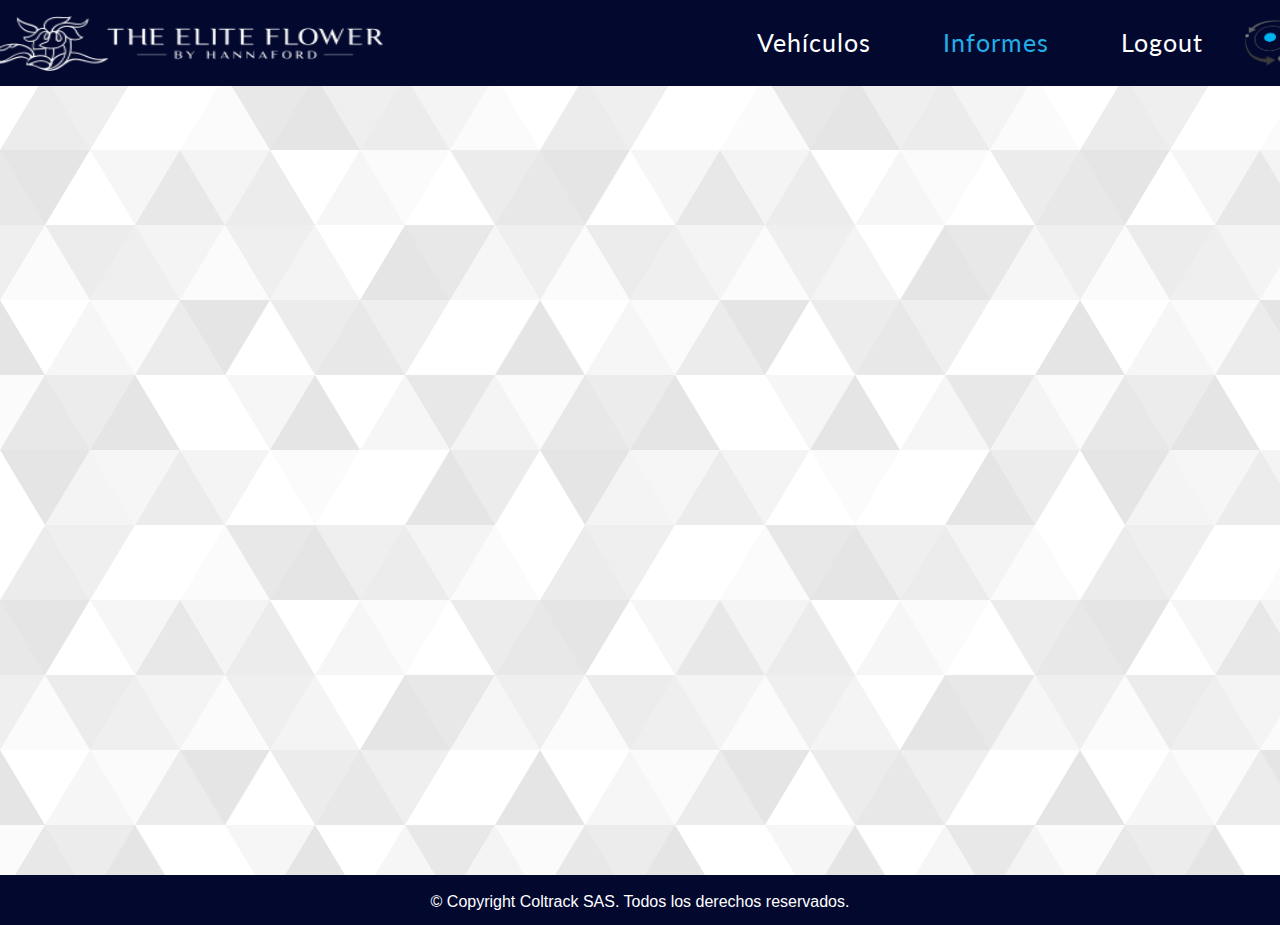
<file: Proyecto_Temperaturas/iframe.html>
<!doctype html>
<html lang="es">
<head>
    <meta name="theme-color" content="#4285f4"/>
    <meta name="description" content="Seguimiento de vehiculos ">
    <meta name="viewport" content="width=device-width, initial-scale=1, shrink-to-fit=no">
    <script src ="https://code.jquery.com/jquery-3.3.1.slim.min.js" integrity="sha384-q8i/X+965DzO0rT7abK41JStQIAqVgRVzpbzo5smXKp4YfRvH+8abtTE1Pi6jizo" crossorigin="anonymous"></script>    <script src ="https://stackpath.bootstrapcdn.com/bootstrap/4.3.1/js/bootstrap.min.js" integrity="sha384-JjSmVgyd0p3pXB1rRibZUAYoIIy6OrQ6VrjIEaFf/nJGzIxFDsf4x0xIM+B07jRM" crossorigin="anonymous"></script>
    <link rel="stylesheet" href="https://stackpath.bootstrapcdn.com/bootstrap/4.3.1/css/bootstrap.min.css" integrity="sha384-ggOyR0iXCbMQv3Xipma34MD+dH/1fQ784/j6cY/iJTQUOhcWr7x9JvoRxT2MZw1T" crossorigin="anonymous">
    <link rel="icon" type="image/jpg" href="img/favicon.ico"/>
    <link rel="stylesheet" href="CSS/iframe.css">
    <title> Vehiculos </title>
</head>
<body id ="body">
    <header class="header">
        <div class="main-menu-logo bg-none " id="header">
            <nav class="navbar navbar-expand-lg navbar-light">
                <div class="container">
                    <a class="navbar-brand" href="index.html">
                        <img src="img/Logo-The-Elite-Flower-Horizontal-1-1-1.png" class="logoElite" alt="">
                    </a>
                    <button class="navbar-toggler" type="button" data-toggle="collapse" data-target="#navbarSupportedContent" aria-controls="navbarSupportedContent" aria-expanded="false" aria-label="Toggle navigation">
                        <span class="navbar-toggler-icon"></span>
                    </button>
                    <div class="collapse navbar-collapse" id="navbarSupportedContent">
                        <ul class="navbar-nav ml-auto">
                            <li class="nav-item active">
                                <a id ="vehiculos" class="nav-link" href="vehiculos.html"><span>Vehículos</span></a>
                            </li>
                            <li class="nav-item active">
                                <a id ="reportes" class="nav-link" href="iframe.html"><span>Informes</span></a>
                            </li>
                            <li class="nav-item active"> 
                                <a id ="logout" class="nav-link" href="login.html"><span>Logout</span></a>
                            </li> 
                            <li class="nav-item active"> 
                                <!-- <img src="/img/Coltrack-03.png" alt="LogoColtrack" > -->
                                <a href="/login.html"><img class="logoColtrack" src="img/Coltrack-03.png" alt="LogoColtrack" ></a>
                            </li> 
                        </ul>
                    </div>
                </div>
            </nav>
        </div>
    </header>
    <div class="All">
        <!-- DATOS -->
        <div class ="datos">
            <div id="iframe">
                <iframe title="Temperaturas Monitoreo Inteligente Camiones V2"  width="100%" height="768" src="https://app.powerbi.com/view?r=eyJrIjoiNGNhMTBhMjMtYWJkOC00ZTRiLTkwOWYtYTM0ZGYwNTFiOWI1IiwidCI6IjZjNjY4YTgwLTMyNDItNDIxZC05ZjM1LTQ0NjMxZjE2ZjZiMCJ9&pageName=ReportSection19a8e5b49b882e198f76" frameborder="0"></iframe>
            </div>
        </div>
        <!-- Footer -->
        <footer class="footer">
            <small> © Copyright Coltrack SAS. Todos los derechos reservados. </small>
        </footer>
    </div>
</body>
</html>
</file>
<file: Proyecto_Temperaturas/CSS/iframe.css>
@import url('https://fonts.googleapis.com/css2?family=Lato&display=swap');
@import url('https://fonts.googleapis.com/css2?family=Roboto:wght@300&display=swap');
body{
    background-color: rgb(247, 239, 239);
    color: black;
    font-family: Arial, Helvetica, sans-serif;
    background-image: url("data:image/svg+xml,%3Csvg xmlns='http://www.w3.org/2000/svg' width='100%25'%3E%3Cdefs%3E%3ClinearGradient id='a' gradientUnits='userSpaceOnUse' x1='0' x2='0' y1='0' y2='100%25' gradientTransform='rotate(240)'%3E%3Cstop offset='0' stop-color='%23ffffff'/%3E%3Cstop offset='1' stop-color='%23FFFFFF'/%3E%3C/linearGradient%3E%3Cpattern patternUnits='userSpaceOnUse' id='b' width='540' height='450' x='0' y='0' viewBox='0 0 1080 900'%3E%3Cg fill-opacity='0.1'%3E%3Cpolygon fill='%23444' points='90 150 0 300 180 300'/%3E%3Cpolygon points='90 150 180 0 0 0'/%3E%3Cpolygon fill='%23AAA' points='270 150 360 0 180 0'/%3E%3Cpolygon fill='%23DDD' points='450 150 360 300 540 300'/%3E%3Cpolygon fill='%23999' points='450 150 540 0 360 0'/%3E%3Cpolygon points='630 150 540 300 720 300'/%3E%3Cpolygon fill='%23DDD' points='630 150 720 0 540 0'/%3E%3Cpolygon fill='%23444' points='810 150 720 300 900 300'/%3E%3Cpolygon fill='%23FFF' points='810 150 900 0 720 0'/%3E%3Cpolygon fill='%23DDD' points='990 150 900 300 1080 300'/%3E%3Cpolygon fill='%23444' points='990 150 1080 0 900 0'/%3E%3Cpolygon fill='%23DDD' points='90 450 0 600 180 600'/%3E%3Cpolygon points='90 450 180 300 0 300'/%3E%3Cpolygon fill='%23666' points='270 450 180 600 360 600'/%3E%3Cpolygon fill='%23AAA' points='270 450 360 300 180 300'/%3E%3Cpolygon fill='%23DDD' points='450 450 360 600 540 600'/%3E%3Cpolygon fill='%23999' points='450 450 540 300 360 300'/%3E%3Cpolygon fill='%23999' points='630 450 540 600 720 600'/%3E%3Cpolygon fill='%23FFF' points='630 450 720 300 540 300'/%3E%3Cpolygon points='810 450 720 600 900 600'/%3E%3Cpolygon fill='%23DDD' points='810 450 900 300 720 300'/%3E%3Cpolygon fill='%23AAA' points='990 450 900 600 1080 600'/%3E%3Cpolygon fill='%23444' points='990 450 1080 300 900 300'/%3E%3Cpolygon fill='%23222' points='90 750 0 900 180 900'/%3E%3Cpolygon points='270 750 180 900 360 900'/%3E%3Cpolygon fill='%23DDD' points='270 750 360 600 180 600'/%3E%3Cpolygon points='450 750 540 600 360 600'/%3E%3Cpolygon points='630 750 540 900 720 900'/%3E%3Cpolygon fill='%23444' points='630 750 720 600 540 600'/%3E%3Cpolygon fill='%23AAA' points='810 750 720 900 900 900'/%3E%3Cpolygon fill='%23666' points='810 750 900 600 720 600'/%3E%3Cpolygon fill='%23999' points='990 750 900 900 1080 900'/%3E%3Cpolygon fill='%23999' points='180 0 90 150 270 150'/%3E%3Cpolygon fill='%23444' points='360 0 270 150 450 150'/%3E%3Cpolygon fill='%23FFF' points='540 0 450 150 630 150'/%3E%3Cpolygon points='900 0 810 150 990 150'/%3E%3Cpolygon fill='%23222' points='0 300 -90 450 90 450'/%3E%3Cpolygon fill='%23FFF' points='0 300 90 150 -90 150'/%3E%3Cpolygon fill='%23FFF' points='180 300 90 450 270 450'/%3E%3Cpolygon fill='%23666' points='180 300 270 150 90 150'/%3E%3Cpolygon fill='%23222' points='360 300 270 450 450 450'/%3E%3Cpolygon fill='%23FFF' points='360 300 450 150 270 150'/%3E%3Cpolygon fill='%23444' points='540 300 450 450 630 450'/%3E%3Cpolygon fill='%23222' points='540 300 630 150 450 150'/%3E%3Cpolygon fill='%23AAA' points='720 300 630 450 810 450'/%3E%3Cpolygon fill='%23666' points='720 300 810 150 630 150'/%3E%3Cpolygon fill='%23FFF' points='900 300 810 450 990 450'/%3E%3Cpolygon fill='%23999' points='900 300 990 150 810 150'/%3E%3Cpolygon points='0 600 -90 750 90 750'/%3E%3Cpolygon fill='%23666' points='0 600 90 450 -90 450'/%3E%3Cpolygon fill='%23AAA' points='180 600 90 750 270 750'/%3E%3Cpolygon fill='%23444' points='180 600 270 450 90 450'/%3E%3Cpolygon fill='%23444' points='360 600 270 750 450 750'/%3E%3Cpolygon fill='%23999' points='360 600 450 450 270 450'/%3E%3Cpolygon fill='%23666' points='540 600 630 450 450 450'/%3E%3Cpolygon fill='%23222' points='720 600 630 750 810 750'/%3E%3Cpolygon fill='%23FFF' points='900 600 810 750 990 750'/%3E%3Cpolygon fill='%23222' points='900 600 990 450 810 450'/%3E%3Cpolygon fill='%23DDD' points='0 900 90 750 -90 750'/%3E%3Cpolygon fill='%23444' points='180 900 270 750 90 750'/%3E%3Cpolygon fill='%23FFF' points='360 900 450 750 270 750'/%3E%3Cpolygon fill='%23AAA' points='540 900 630 750 450 750'/%3E%3Cpolygon fill='%23FFF' points='720 900 810 750 630 750'/%3E%3Cpolygon fill='%23222' points='900 900 990 750 810 750'/%3E%3Cpolygon fill='%23222' points='1080 300 990 450 1170 450'/%3E%3Cpolygon fill='%23FFF' points='1080 300 1170 150 990 150'/%3E%3Cpolygon points='1080 600 990 750 1170 750'/%3E%3Cpolygon fill='%23666' points='1080 600 1170 450 990 450'/%3E%3Cpolygon fill='%23DDD' points='1080 900 1170 750 990 750'/%3E%3C/g%3E%3C/pattern%3E%3C/defs%3E%3Crect x='0' y='0' fill='url(%23a)' width='100%25' height='100%25'/%3E%3Crect x='0' y='0' fill='url(%23b)' width='100%25' height='100%25'/%3E%3C/svg%3E");
    background-attachment: fixed;
    background-size: cover;
}
/* header */
#header{
    z-index: 1200;
}
.logoColtrack{
    width: 60px;
    margin-left: -2rem;
}
/* Logo EliteFlowers */
.logoElite{
    height: 55px;
    width: 400px;
}
/* icon menu desplegable */
.navbar-light .navbar-toggler-icon {
    background-image: url("data:image/svg+xml,%3csvg viewBox='0 0 30 30' xmlns='http://www.w3.org/2000/svg'%3e%3cpath stroke='rgba(255, 255, 255 )' stroke-width='2' stroke-linecap='round' stroke-miterlimit='10' d='M4 7h22M4 15h22M4 23h22'/%3e%3c/svg%3e");    
}
/*Todo el contenido  */
.All{
    display: grid;
    grid-template-columns: repeat(1, 1fr);
    grid-template-rows: repeat(2, auto);
}
/* Logo */
.main-menu-logo{
    position: fixed;
    top:0;
    z-index: 100;
    width: 100%;
    background: #03082f;
}
/*Links navbar  */
.navbar-light .navbar-nav .active > .nav-link, .navbar-light .navbar-nav .nav-link.active, .navbar-light .navbar-nav .nav-link.show, .navbar-light .navbar-nav .show > .nav-link {
    color: white;
    padding: 0px 20px;
    font-family: 'Lato', sans-serif;
    font-size: 25px;
}
.navbar li {
    display: inline-block;
    list-style: outside none none;
    margin: .5em 1em;
}
.navbar-brand{
    margin-left: -100px;
}
.navbar a {
    position: relative;
    text-decoration: none;
    font-size: 20px;
}
.navbar a::before,
.navbar a::after {
    content: '';
    height: 14px;
    width: 14px;
    color: #22afe6;
    position: absolute;
    transition: all .35s ease;
    opacity: 0;
}
.navbar a::before {
    content: '';
    right: 0;
    top: 0;
    color: #22afe6;
    border-top: 3px solid #22afe6;
    border-right: 3px solid #22afe6;
    transform: translate(-100%, 50%);
}
.navbar a:after {
    content: '';
    left: 0;
    bottom: 0;
    color: #22afe6;
    border-bottom: 3px solid #22afe6;
    border-left: 3px solid #22afe6;
    transform: translate(100%, -50%)
}
.navbar a:hover:before,
.navbar a:hover:after {
    transform: translate(0,0);
    opacity: 1;
}
.nav-item a{
    display: block;
    font-size: 30px;
    padding: 0px 20px;
    color: white;
    text-align: center;
    letter-spacing: 1px;
}
.navbar-light .navbar-toggler {
    color: transparent;
    border-color: transparent;
}
#vehiculos{
    margin-left: 320px;
}
#reportes{
    color: #22afe6;
    margin-top: 8px;
}
#vehiculos,#logout{
    margin-top: 8px;
}
#reportes:hover{
    color: #22afe6;
}
#logout:hover{
    color: #22afe6;
}
/*Datos*/
.datos{
    display: grid;
    grid-template-columns: repeat(1, 1fr);
    grid-template-rows: repeat(3, auto);
    min-height: 650px;
    margin-top: 85px;
    width: 100%;
}
#iframe{
    width: 100% auto;
    grid-row-start: 1;
}
/*Pie de pagina*/
.footer{
    background-color: #03082f;
    color:#fff;
    font-size: 20px;
    padding: 10px;
    text-align: center;
    height: 50px;
    grid-column-start: 1;
    grid-column-end: 5;
    grid-row-start: 3;
    grid-row-end: 4;
    margin-top: 15px;
}
@media screen and (max-width: 900px){
    .logoElite{
        width:270px;
        height: 60px;
        padding-top: 0;
        margin-left: 80px;
    }
    .navbar-light .navbar-nav .active > .nav-link, .navbar-light .navbar-nav .nav-link.active, .navbar-light .navbar-nav .nav-link.show, .navbar-light .navbar-nav .show > .nav-link {
        color: white;
        font-size: 25px;
        padding: 0;
        margin: 0;
        text-align: left;
    }
    #vehiculos{
        margin-left: 0px;
    }
    .datos{
        width: 100%;
        height: 750px;
    }
    #iframe{
        width: 100%;
        height: 750px;
    }
}
@media screen and (max-width: 480px){
    .logoElite{
        width:258px;
        height: 60px;
        padding-top: 0;
        margin-left: 0px;
    }
    #vehiculos, #reportes, #logout{
        margin:0px;
        padding-left: 15px;
        width: 140px;
    }
    .navbar-brand{
        margin: 0px;
    }
    .main-menu-logo{
        position: fixed;
        top:0;
        z-index: 100;
        width: 100%;
        background: #03082f;
        font-family: 'Raleway', sans-serif;
        margin: 0;
    }
    .navbar-light .navbar-toggler-icon {
        background-image: url("data:image/svg+xml,%3csvg  xmlns='http://www.w3.org/2000/svg'%3e%3cpath stroke='rgba(255, 255, 255 )' stroke-width='2' stroke-linecap='round' stroke-miterlimit='10' d='M4 7h22M4 15h22M4 23h22'/%3e%3c/svg%3e");
    }
    .navbar-light .navbar-nav .active > .nav-link, .navbar-light .navbar-nav .nav-link.active, .navbar-light .navbar-nav .nav-link.show, .navbar-light .navbar-nav .show > .nav-link {
        color: white;
        font-size: 25px;
        padding: 0;
        margin: 0;
        text-align: left;
    }
    #datos{
        width: 100% auto;
    }
    #iframe{
        width: 380px;
    }
    .footer{
        font-size: 15px;
        text-align: center;
        height: 55px;
        grid-row-start: 3;
        grid-row-end: 4;
    }
}
</file>
